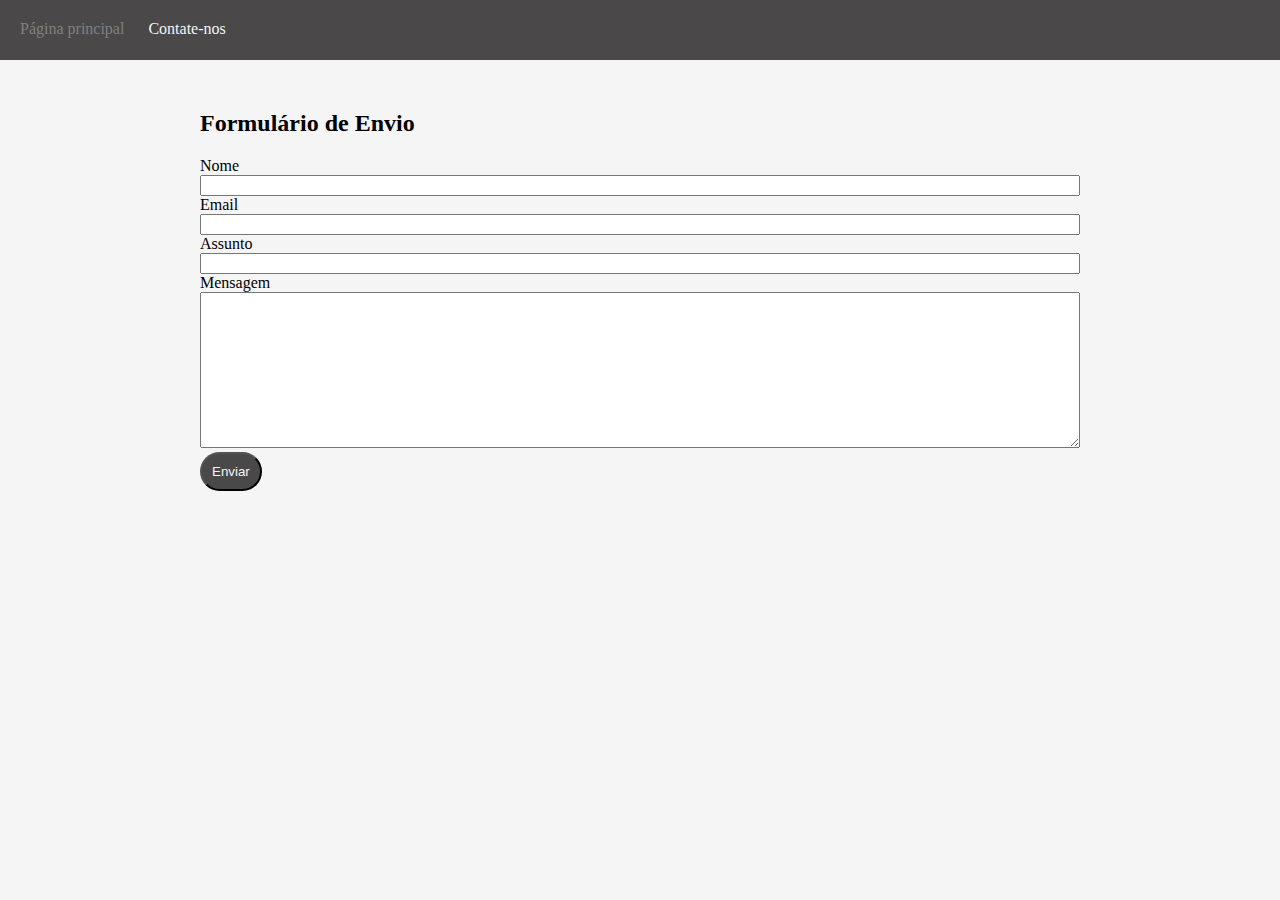
<file: index.html>
<!DOCTYPE html>
<html lang="en">
<head>
    <meta charset="UTF-8">
    <meta name="viewport" content="width=device-width, initial-scale=1.0">
    <title>Layout simples</title>
    <link rel="stylesheet" href="style.css">
</head>
<body>
    <header>
        <nav>
            <a href="#">Página principal</a>
            <a href="contato.html">Contate-nos</a>
        </nav>
    </header>
    <main>
        <section>
            <h2>Formulário de Envio</h2>
            <form action="" method="post">
              <label for="name">Nome</label>
              <input type="text" name="name" id="name">
              <label for="email">Email</label>
              <input type="email" name="email" id="email">
              <label for="subject">Assunto</label>
              <input type="text" name="subject" id="subject">
              <label>Mensagem</label>
              <textarea name="message" id="message" cols="30" rows="10"></textarea>
              <button>Enviar</button>
            </form>
        </section>
    </main>
</body>
</html>
</file>
<file: style.css>
body{
    background-color: whitesmoke;
    margin: 0px;
} main {
    padding: 30px 200px;
}
a{
    text-decoration: none;
    color: whitesmoke;
    padding-left: 20px;
    padding-top: 20px;
    display: inline-block;

}

a:hover{
    color: gray;
}

button{
    color: whitesmoke;
    padding: 10px;
    border-radius: 20px;
    background-color: rgb(74, 72, 72);
}
header {
    padding-top: 0px;
    height: 60px;
    background-color: rgb(74, 72, 72)
}


form > label {
    display: block;
}

form > input, form > textarea {
    width: 100%;
    box-sizing: border-box;
}
</file>
